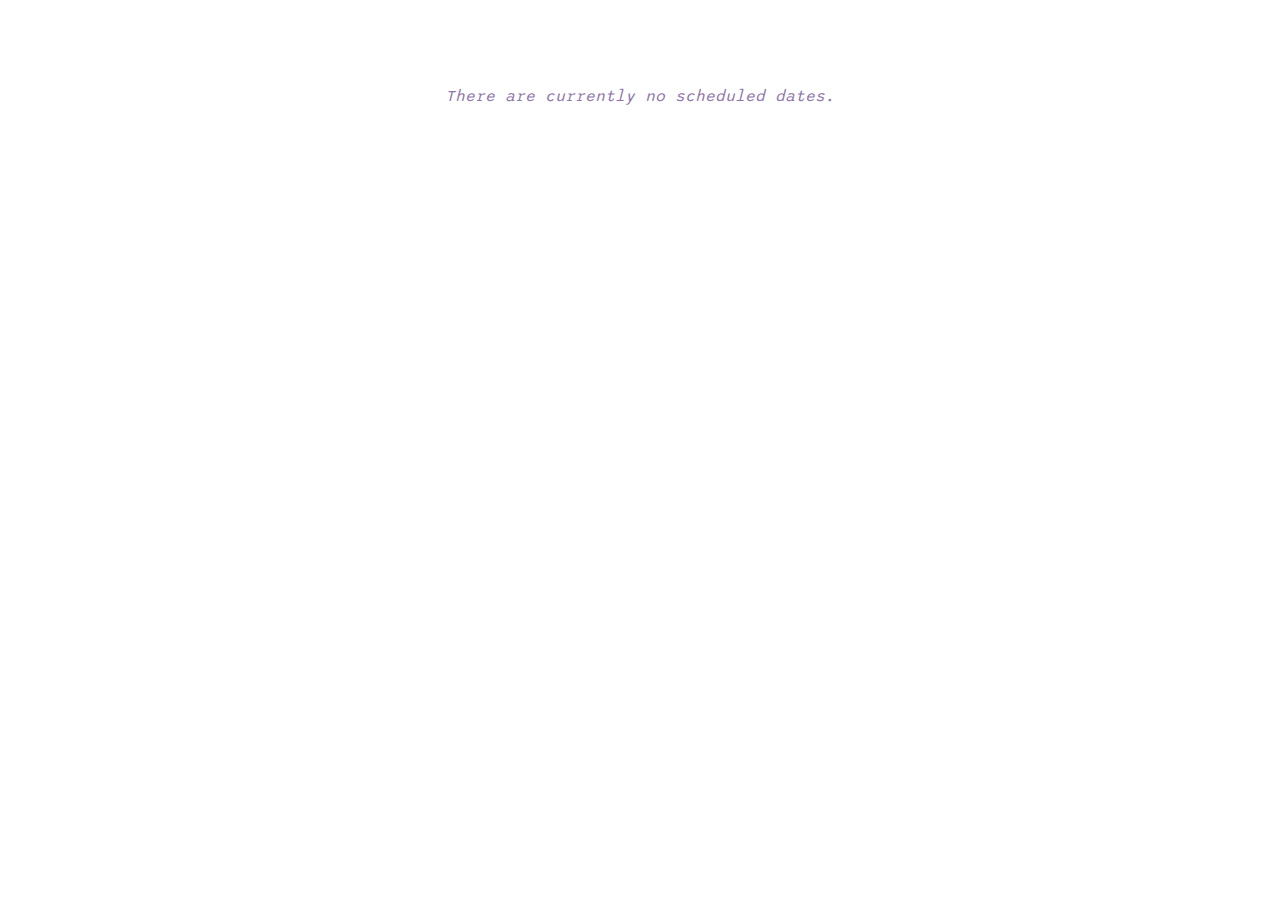
<file: shows.html>
<!DOCTYPE html>
<html>
  <head>
    <title>LADY CAPTAIN</title>
    <meta name="viewport" content="width=device-width; initial-scale=1.0; maximum-scale=1.0; user-scalable=0;" />
    <link rel="stylesheet" href="pages.css">
    <link rel="preconnect" href="https://fonts.googleapis.com">
<link rel="preconnect" href="https://fonts.gstatic.com" crossorigin>
<link href="https://fonts.googleapis.com/css2?family=Sono&display=swap" rel="stylesheet"> 
  </head>
  <body>
    <div class="divbody"><p style="color: rgb(144, 117, 170);; align-items: center;"><i>There are currently no scheduled dates.</i></p>
    </div>


      <div class="tour-body">
      <div class="date"></div>
      <div class="city"></div>
      <div class="ticket-link"></div>
    </div>
  <body>
  </html>
</file>
<file: pages.css>
body {
  font-family: 'Sono', sans-serif;
  color:  rgb(144, 117, 170);

}

.divbody {
  text-align: center;
  margin-top: 20px;
  padding-left: 10px;
  padding-right: 10px;
  padding-top: 50px;
  min-height: 700px;
  justify-content: center;
  z-index: 1000;
}



.spotify-button {
  border: none;
  background: none;
  padding: 0;

}

.spotify-button:hover {
  opacity: .8;
  cursor: pointer;
  transition: opacity 0.15s, padding-top 1s, padding-bottom 1s, padding-left 1s, padding-right 1s;
}

.button-div {
  border: none;
  background: none;
  padding: 0;
  border: transparent;
  height: 80px;
}

.button-photo {
  width: 70px;
  height: 70px;
}
</file>
